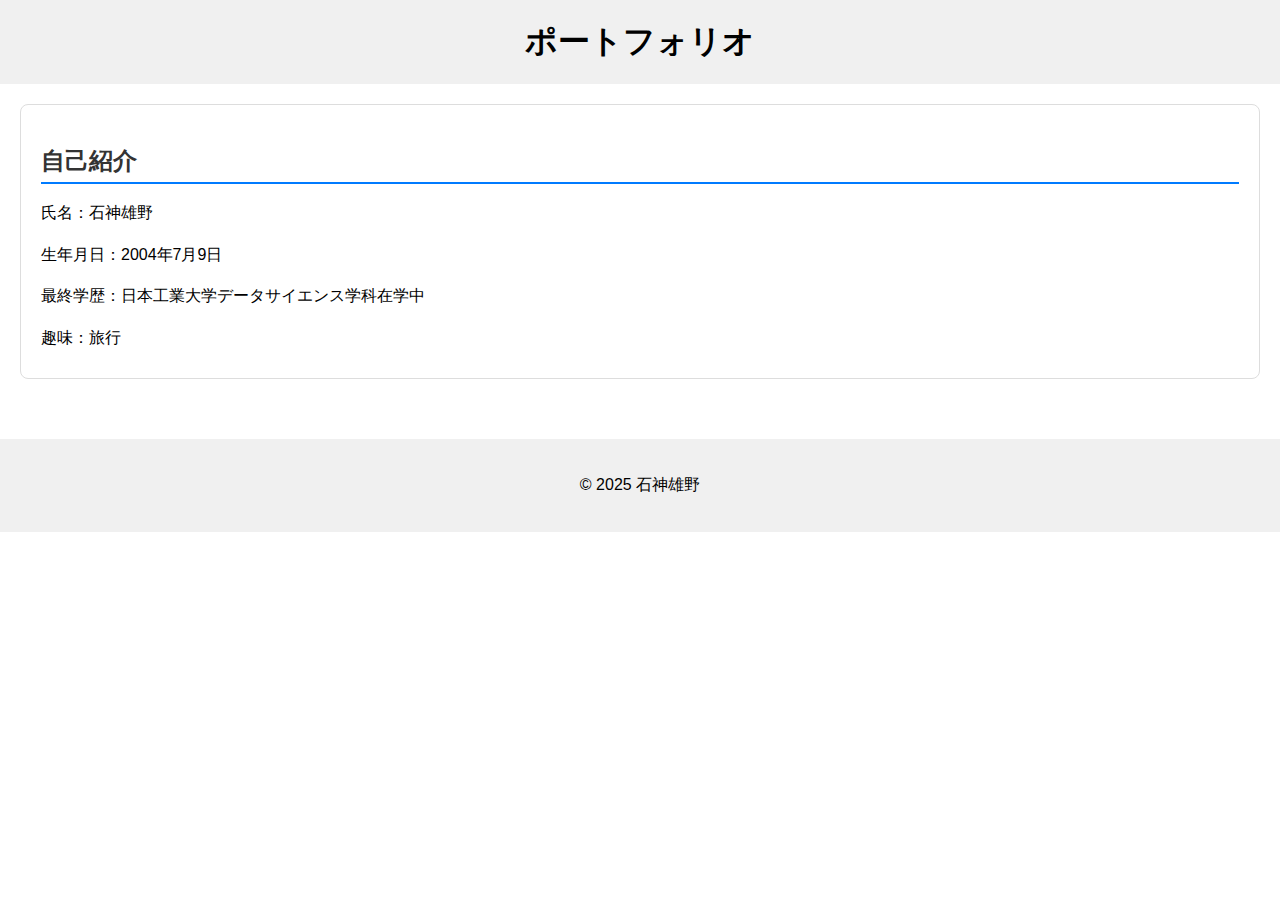
<file: mysite/hello/templates/hello/myprofile.html>
<!DOCTYPE html>
<html lang="ja">
<head>
    <meta charset="UTF-8">
    <meta name="viewport" content="width=device-width, initial-scale=1.0">
    <title>ポートフォリオ</title>
    <style>
        /* 全体スタイル */
        body {
            font-family: sans-serif;
            margin: 0;
            padding: 0;
        }

        header {
            background-color: #f0f0f0;
            padding: 20px;
            text-align: center; /* 中央揃えを追加して見栄えを調整 */
        }

        /* header h1 のデフォルトマージンを調整 */
        header h1 {
            margin: 0;
        }

        nav ul {
            list-style: none;
            margin: 0;
            padding: 0;
        }

        nav li {
            display: inline-block;
            margin-right: 20px;
        }

        main {
            padding: 20px;
        }

        footer {
            background-color: #f0f0f0;
            padding: 20px;
            text-align: center;
        }

        /* セクションスタイル */
        section {
            margin-bottom: 40px;
            padding: 20px; /* セクションにもパディングを追加して余白を確保 */
            border: 1px solid #ddd; /* セクションを区切る罫線を追加 */
            border-radius: 8px; /* 角を少し丸める */
        }

        h2 {
            font-size: 24px;
            margin-bottom: 10px;
            color: #333; /* 見出しの色を調整 */
            border-bottom: 2px solid #007bff; /* 見出しの下にアクセント線を追加 */
            padding-bottom: 5px; /* アクセント線とテキストの間に余白 */
        }
        
        /* 自己紹介とスキルの各情報(pタグ)のスタイル調整 */
        section#intro p, section#skills p {
            line-height: 1.6; /* 行間を調整 */
            margin-bottom: 8px; /* 各項目の下の余白を調整 */
        }

        /* 作品紹介ページ（現在のHTMLには該当箇所なし） */
        .works-list {
            display: flex;
            flex-wrap: wrap;
            justify-content: space-between;
        }

        .work {
            width: 48%;
            margin-bottom: 20px;
            padding: 15px;
            border: 1px solid #ddd;
        }

        /* 連絡先ページ（現在のHTMLには該当箇所なし） */
        form {
            display: flex;
            flex-direction: column;
            width: 400px;
        }

        label {
            margin-bottom: 5px;
        }

        input, textarea {
            padding: 10px;
            margin-bottom: 15px;
            border: 1px solid #ddd;
        }

        button {
            padding: 10px 20px;
            background-color: #007bff;
            color: white;
            border: none;
            cursor: pointer;
            border-radius: 4px; /* ボタンの角を丸める */
        }

        button:hover { /* ボタンにホバーエフェクトを追加 */
            background-color: #0056b3;
        }

    </style>
</head>
<body>
    <header>
        <h1>ポートフォリオ</h1>
    </header>
    <main>
        <section id="intro">
            <h2>自己紹介</h2>
            <p>氏名：石神雄野</p>
            <p>生年月日：2004年7月9日</p>
            <p>最終学歴：日本工業大学データサイエンス学科在学中</p>
            <p>趣味：旅行</p>
        </section>
    </main>
    <footer>
        <p>&copy; 2025 石神雄野</p>
    </footer>
</body>
</html>
</file>
